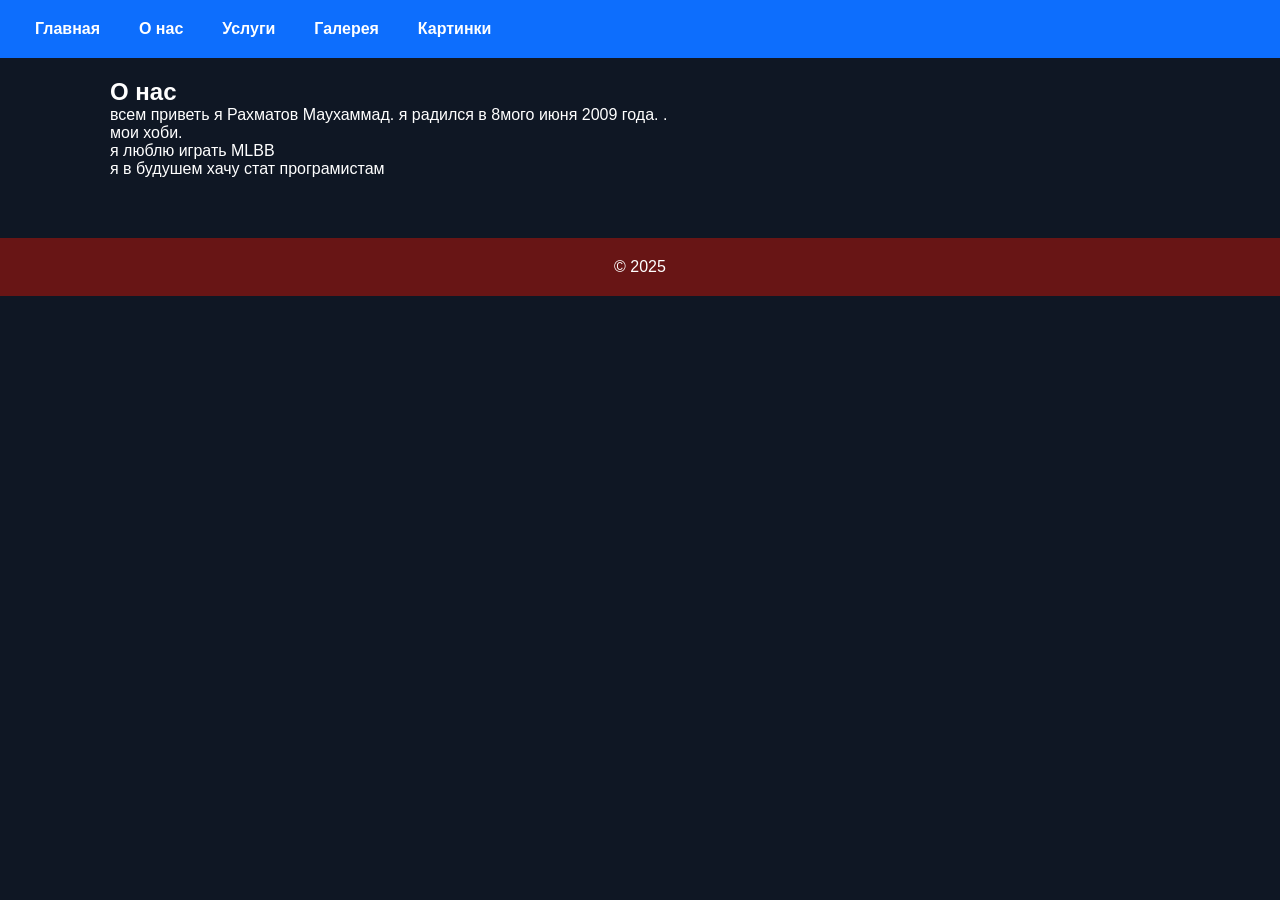
<file: about.html>
<!DOCTYPE html>
<html>
    <head>
        <meta name='viewport' content='width=device-width, initial-scale=1'>
        <link rel='stylesheet' href='style.css'>
    </head>
    <body>
        <header>
            <nav>
<a href='index.html'>Главная</a>&nbsp;
<a href='about.html'>О нас</a>&nbsp;
<a href='services.html'>Услуги</a>&nbsp;
<a href='gallery.html'>Галерея</a>&nbsp;
<a href="pictures.html.html">Картинки</a>&nbsp;
            </nav>
        </header>
        <div class='container'>
            <h2>О нас</h2>
            <p>всем приветь я Рахматов Маухаммад. я радился в 8мого июня 2009 года. .</p>
            <p>мои хоби.</p>
            <p>я люблю играть MLBB</p>
            <p>я в будушем хачу стат програмистам</p>
        </div>
        <footer>© 2025</footer>
    </body>
    </html>
</file>
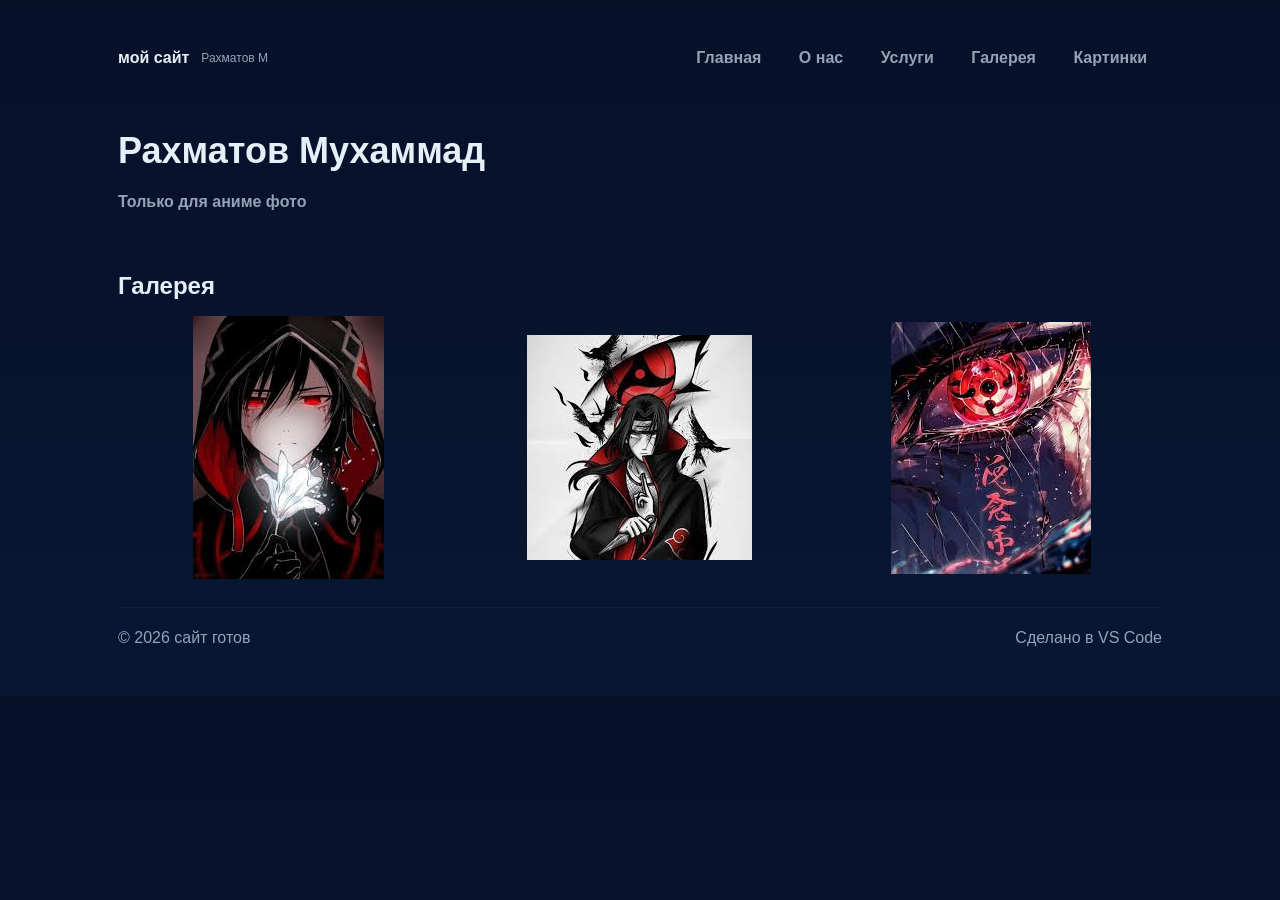
<file: pictures.html.html>
<!doctype html>
<html lang="ru">
<head>
  <meta charset="utf-8" />
  <meta name="viewport" content="width=device-width,initial-scale=1" />
  <title>Готовый сайт</title>

  <style>
    /* ======= ТВОЙ ПЕРВЫЙ CSS (анимации, базовые стили) ======= */
    *{margin:0;padding:0;box-sizing:border-box;font-family:Arial, sans-serif;}
    body{animation:fadein 1s ease;}
    @keyframes fadein{from{opacity:0;}to{opacity:1;}}
    header{position:sticky;top:0;z-index:10;}
    nav a{margin:0 15px;text-decoration:none;font-weight:bold;transition:0.3s;}
    nav a:hover{opacity:0.7;}
    .hero{height:250px;display:flex;align-items:center;justify-content:center;font-size:32px;font-weight:bold;}
    button, input, textarea{padding:10px;width:100%;margin-top:10px;border-radius:8px;border:1px solid #ccc;transition:0.3s;}
    button:hover{transform:scale(1.03);}
    footer{text-align:center;padding:20px;margin-top:40px;}

    /* ======= СОВРЕМЕННЫЙ СТИЛЬ ТВОЕГО ВТОРОГО САЙТА ======= */
    :root{
      --bg:#0f1724;
      --card:#0b1220;
      --accent:#4f46e5;
      --muted:#94a3b8;
      --glass:rgba(255,255,255,0.04)
    }

    body{
      background:linear-gradient(180deg,#071029 0%, #071733 100%);
      color:#e6eef8;
      line-height:1.5;
      font-family:Inter,ui-sans-serif,system-ui,-apple-system,'Segoe UI',Roboto,'Helvetica Neue',Arial;
    }

    .container{max-width:1100px;margin:0 auto;padding:28px;}

    header{
      display:flex;
      align-items:center;
      justify-content:space-between;
      padding:18px 0;
    }

    .brand{display:flex;gap:12px;align-items:center;}

    nav a{
      color:var(--muted);
      margin-left:18px;
      font-weight:600;
    }

    .hero{
      display:grid;
      grid-template-columns:1fr 420px;
      gap:28px;
      align-items:center;
      padding:36px 0;
      height:auto;
      font-size:unset;
    }

    .hero h1{font-size:36px;margin:0 0 12px;}
    .hero p{color:var(--muted);margin:0 0 18px;}

    .card{
      background:linear-gradient(180deg, rgba(255,255,255,0.02), rgba(255,255,255,0.01));
      border-radius:14px;
      padding:18px;
      box-shadow:0 6px 18px rgba(2,6,23,0.6);
    }

    .grid-gallery{
      display:grid;
      grid-template-columns:repeat(3,1fr);
      gap:10px;
    }

    .footer{
      border-top:1px solid rgba(255,255,255,0.04);
      padding:18px 0;
      margin-top:28px;
      color:var(--muted);
      display:flex;
      justify-content:space-between;
      align-items:center;
    }

    @media (max-width:900px){
      .hero{grid-template-columns:1fr;}
      .grid-gallery{grid-template-columns:repeat(2,1fr);}
    }

    @media (max-width:520px){
      .grid-gallery{grid-template-columns:1fr;}
      .hero h1{font-size:26px;}
    }
  </style>
</head>

<body>
  <div class="container">

    <!-- ========== HEADER ========== -->
    <header>
      <div class="brand">
        <div style="font-weight:700">мой сайт</div>
        <div style="font-size:12px;color:var(--muted)">Рахматов М</div>
      </div>

      <nav>
        <a href="index.html">Главная</a>
        <a href="about.html">О нас</a>
        <a href="services.html">Услуги</a>
        <a href="gallery.html">Галерея</a>
        <a href="pictures.html.html">Картинки</a>
      </nav>
    </header>

    <!-- ========== HERO ========== -->
    <main>
      <section class="hero">
        <div>
          <h1>Рахматов Мухаммад</h1>
          <p>Только для аниме фото</p>
        </div>
      </section>

      <!-- ========== GALLERY ========== -->
      <section id="gallery">
        <h2>Галерея</h2>
        <div class="grid-gallery" style="margin-top:12px">

        <div class="карта" style="min-height:110px;display:flex;align-items:center;justify-content:center;">
    <img src="1.jpeg" alt="фото" style="max-width:100%; max-height:100%;">
</div>

<div class="карта" style="min-height:110px;display:flex;align-items:center;justify-content:center;">
    <img src="2.jpeg" alt="фото" style="max-width:100%; max-height:100%;">
</div>

<div class="карта" style="min-height:110px;display:flex;align-items:center;justify-content:center;">
    <img src="3.jpeg" alt="фото" style="max-width:100%; max-height:100%;">
</div>

        </div>
      </section>

      <!-- ========== FOOTER ========== -->
      <footer class="footer">
        <div>© <span id="year"></span> сайт готов</div>
        <div>Сделано в VS Code</div>
      </footer>
    </main>

  </div>

<script>
  document.getElementById('year').textContent = new Date().getFullYear();
</script>

</body>
</html>
</file>
<file: style.css>
*{
    margin:0;
    padding:0;
    box-sizing:border-box;
    font-family:Arial, sans-serif;
}

/* ФОН САЙТА */
body{
    animation:fadein 1s ease;
    background: rgb(15, 23, 36);   /* ← твой цвет */
    color: white;                  /* чтобы текст был виден */
}

@keyframes fadein{
    from{opacity:0;}
    to{opacity:1;}
}

header{
    background:#0d6efd;
    color:white;
    padding:20px;
    position:sticky;
    top:0;
    z-index:10;
    animation:slide 0.8s;
}

@keyframes slide{
    from{transform:translateY(-50px);opacity:0;}
    to{transform:translateY(0);opacity:1;}
}

nav a{
    margin:0 15px;
    color:white;
    text-decoration:none;
    font-weight:bold;
    transition:0.3s;
}

nav a:hover{
    opacity:0.7;
}

.container{
    max-width:1100px;
    margin:auto;
    padding:20px;
    animation:fadein 1.2s;
}

/* Блок HERO */
.hero{
    background:#333;
    color:white;
    height:250px;
    display:flex;
    align-items:center;
    justify-content:center;
    font-size:32px;
    font-weight:bold;
    animation:zoom 1s;
}

@keyframes zoom{
    from{transform:scale(1.2);}
    to{transform:scale(1);}
}

footer{
    text-align:center;
    padding:20px;
    background:#681515;
    margin-top:40px;
}

button, input, textarea{
    padding:10px;
    width:100%;
    margin-top:10px;
    border-radius:8px;
    border:1px solid #ccc;
    transition:0.3s;
}

button:hover{
    transform:scale(1.03);
}
</file>
